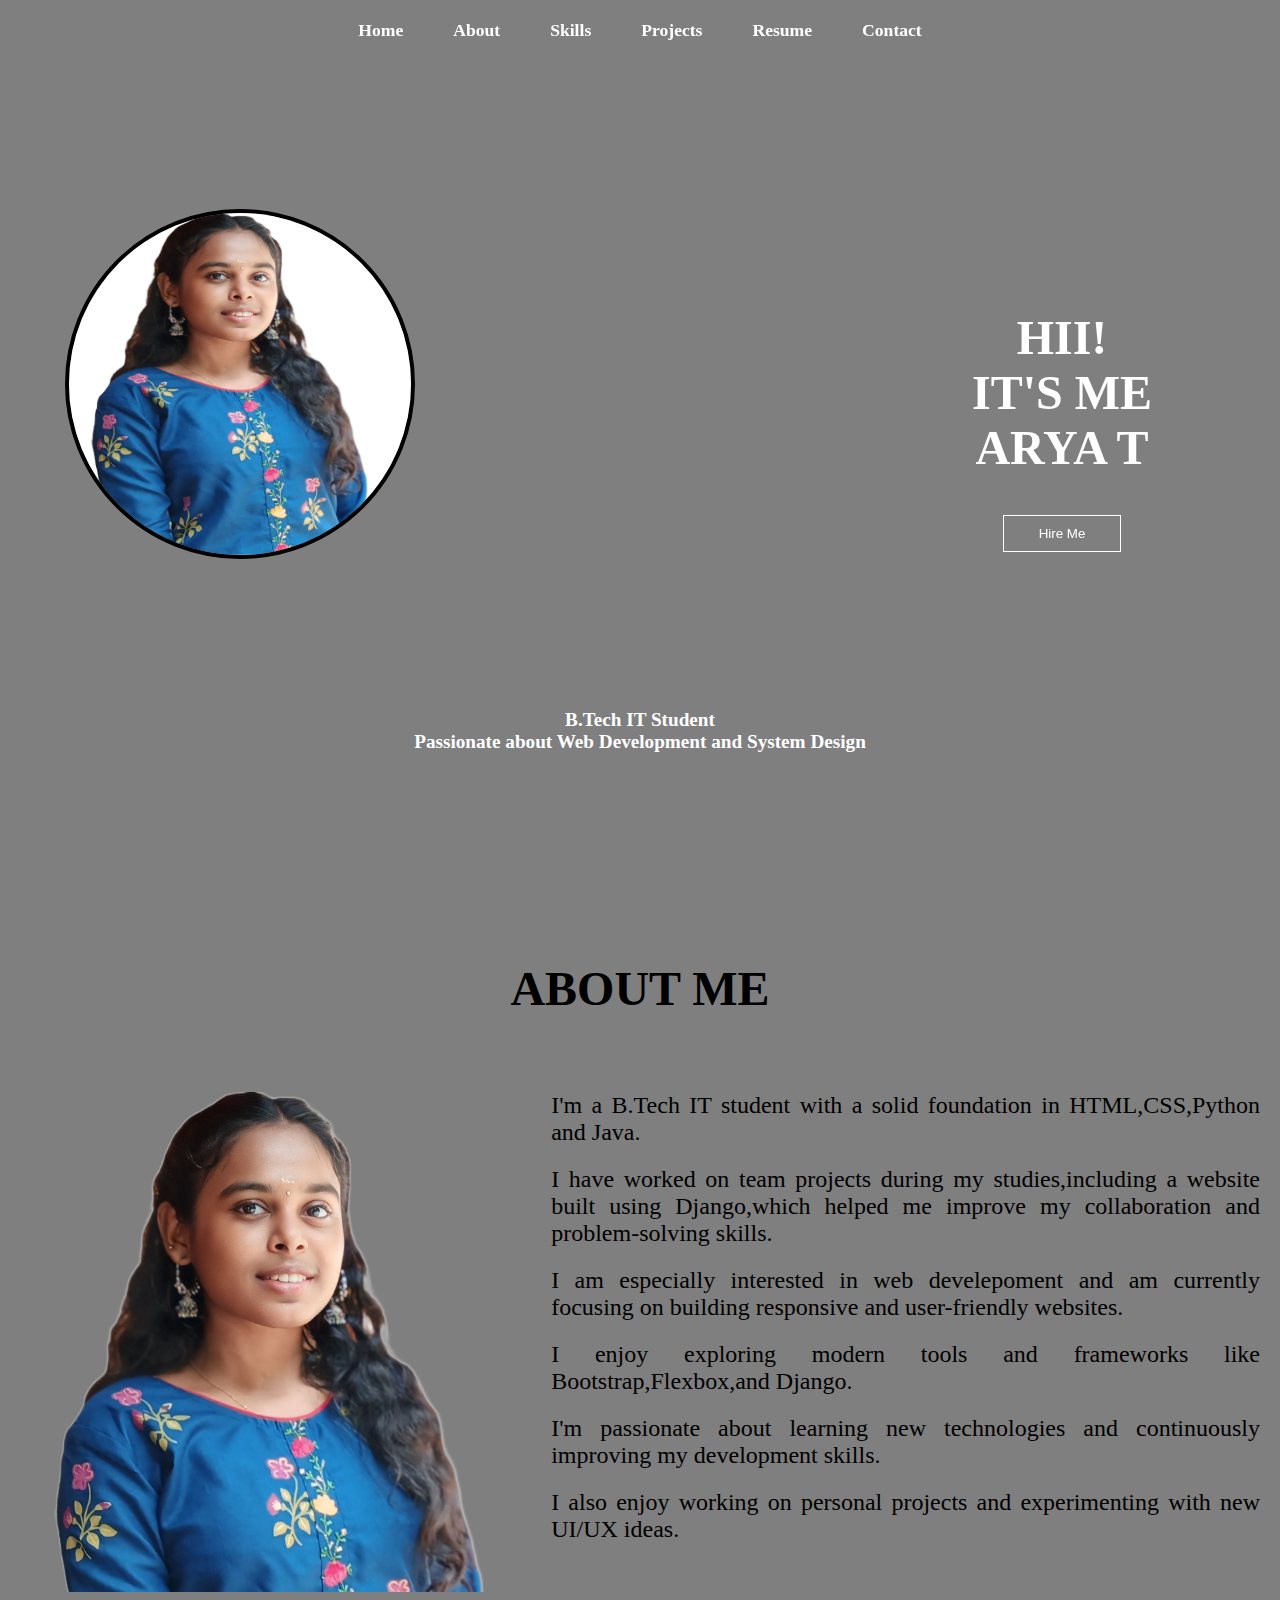
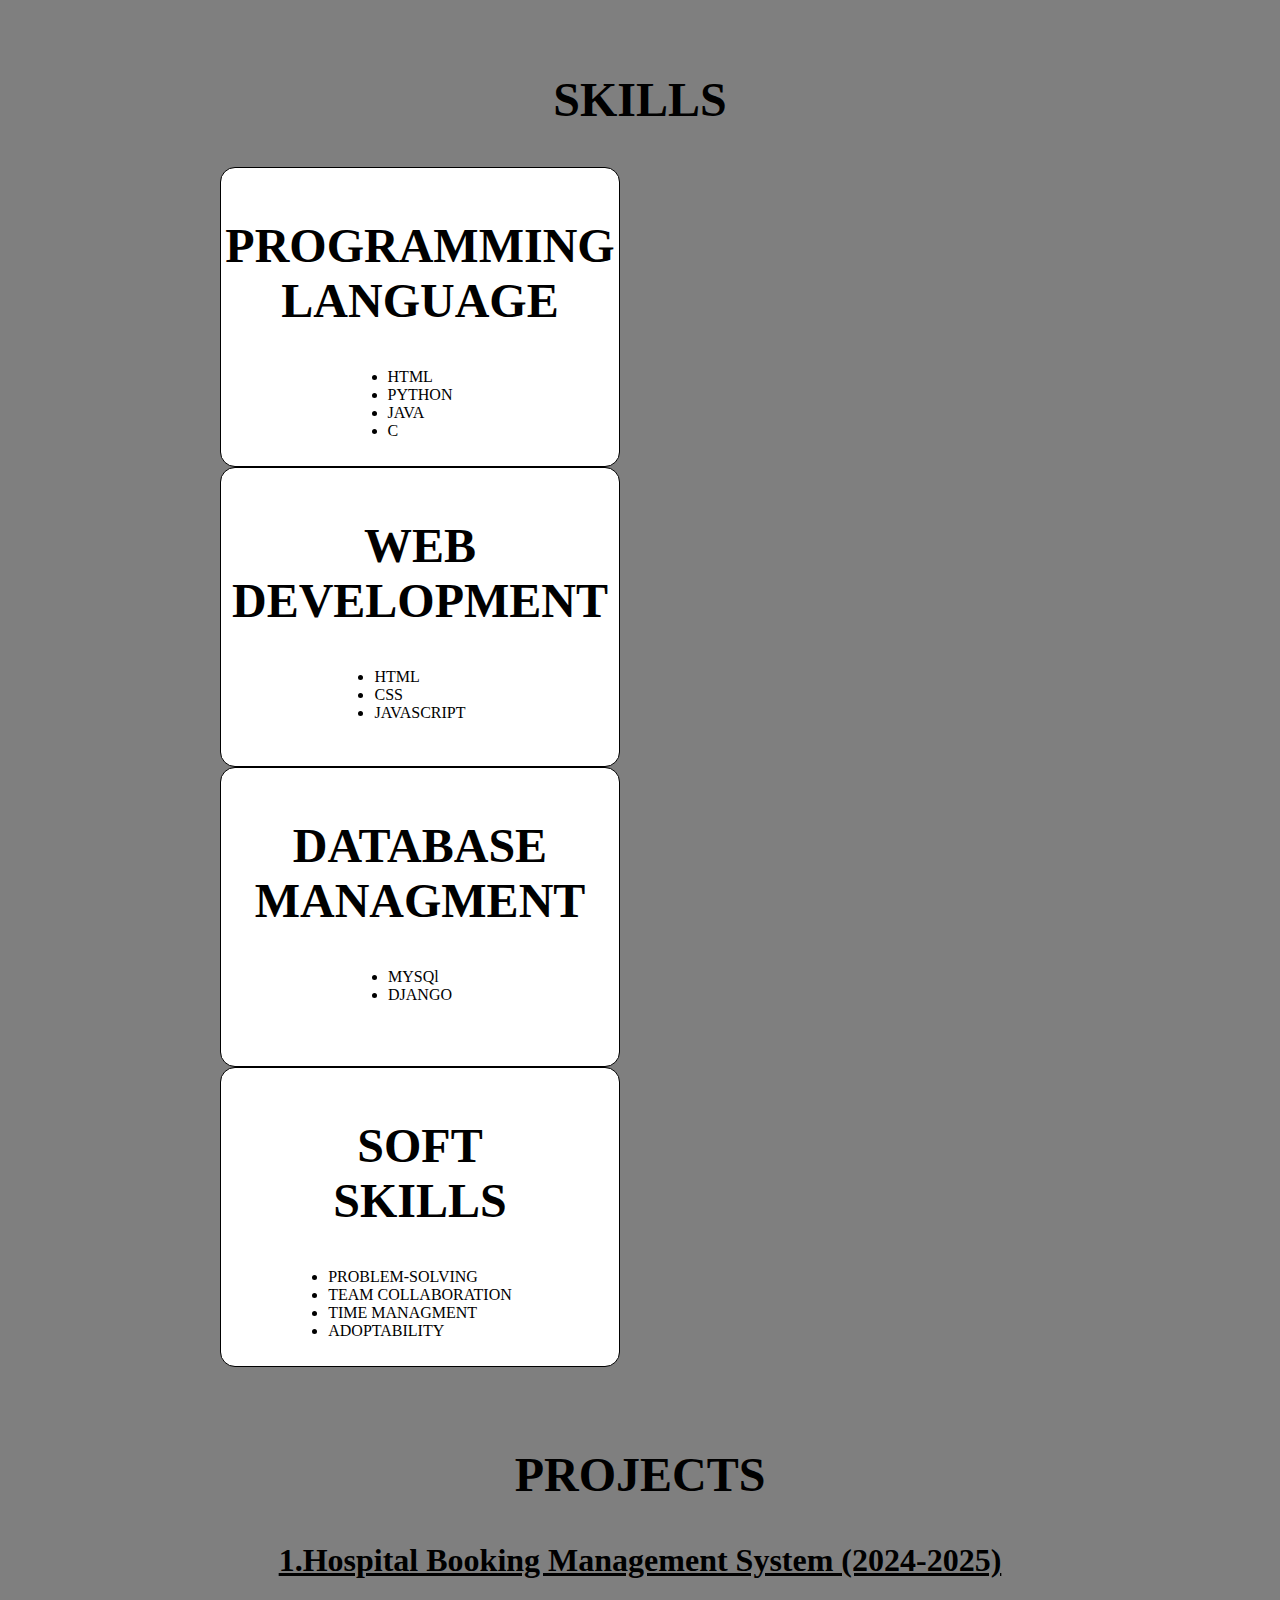
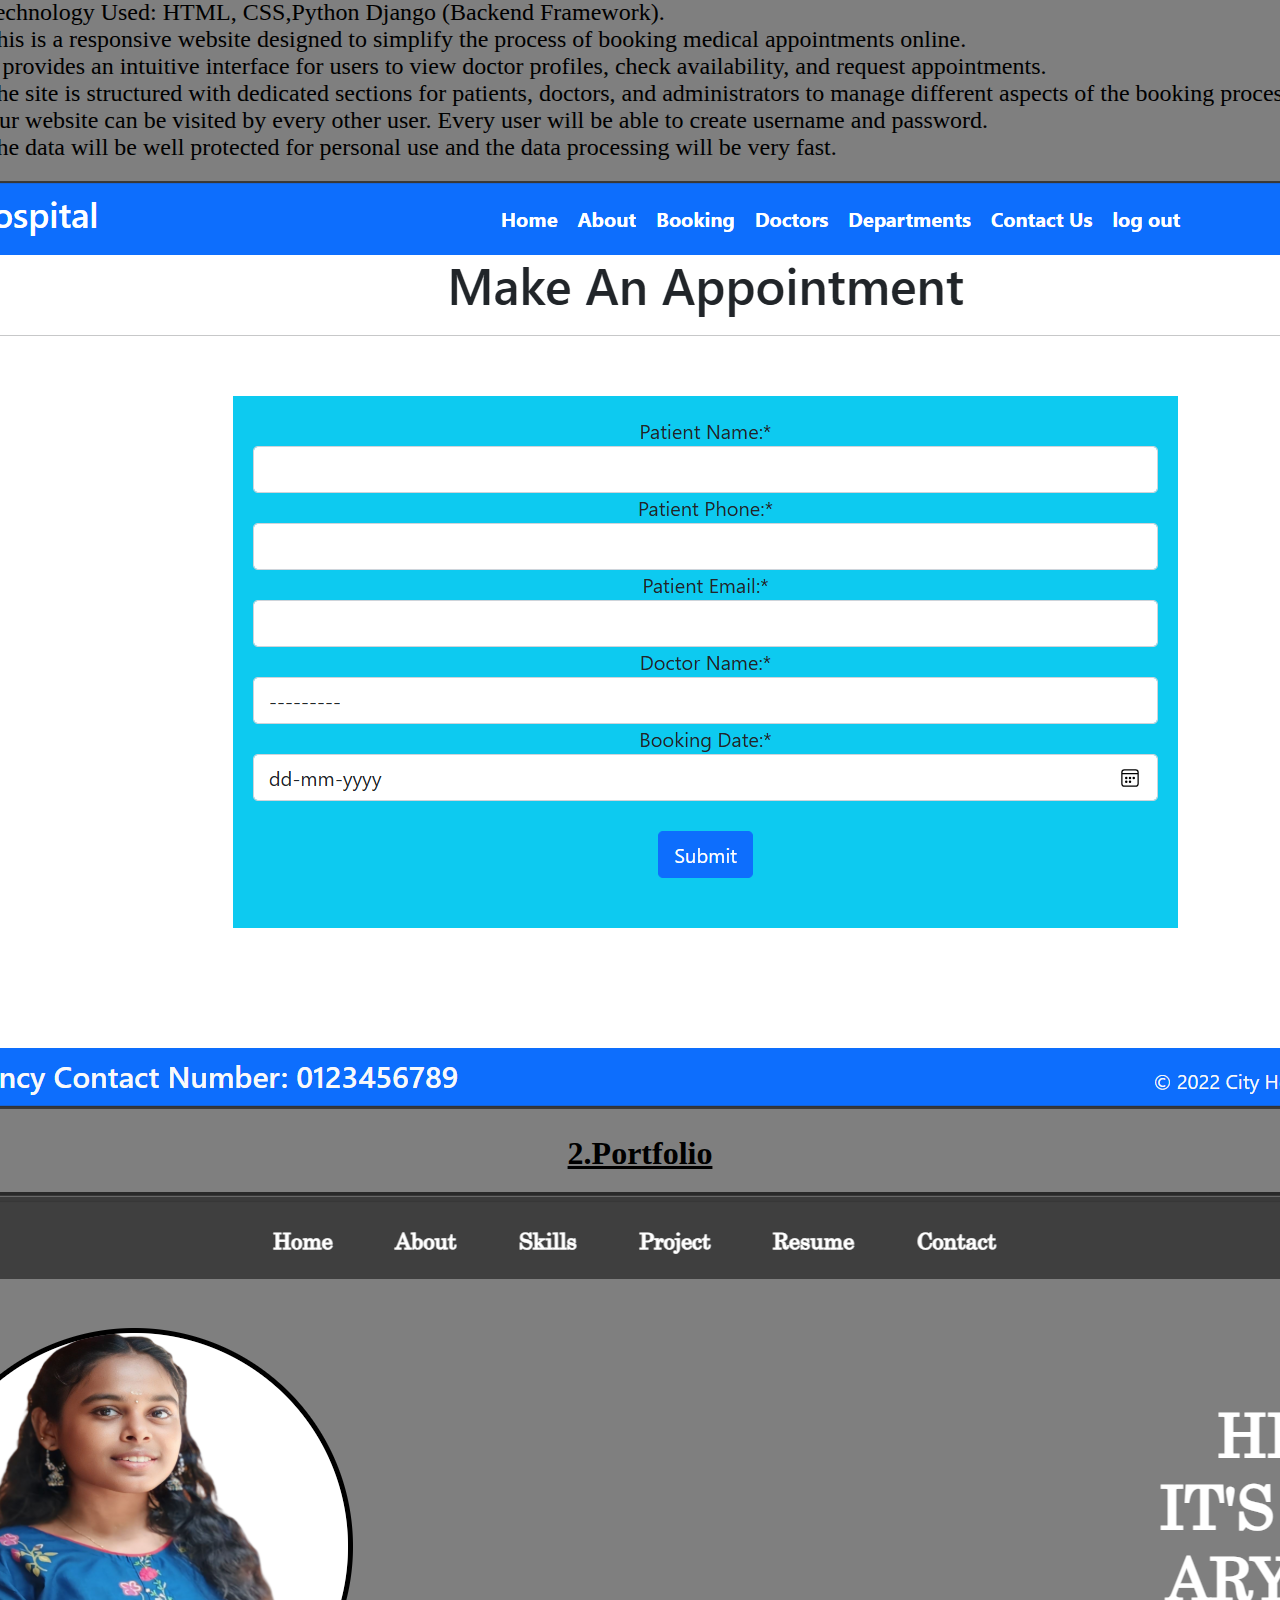
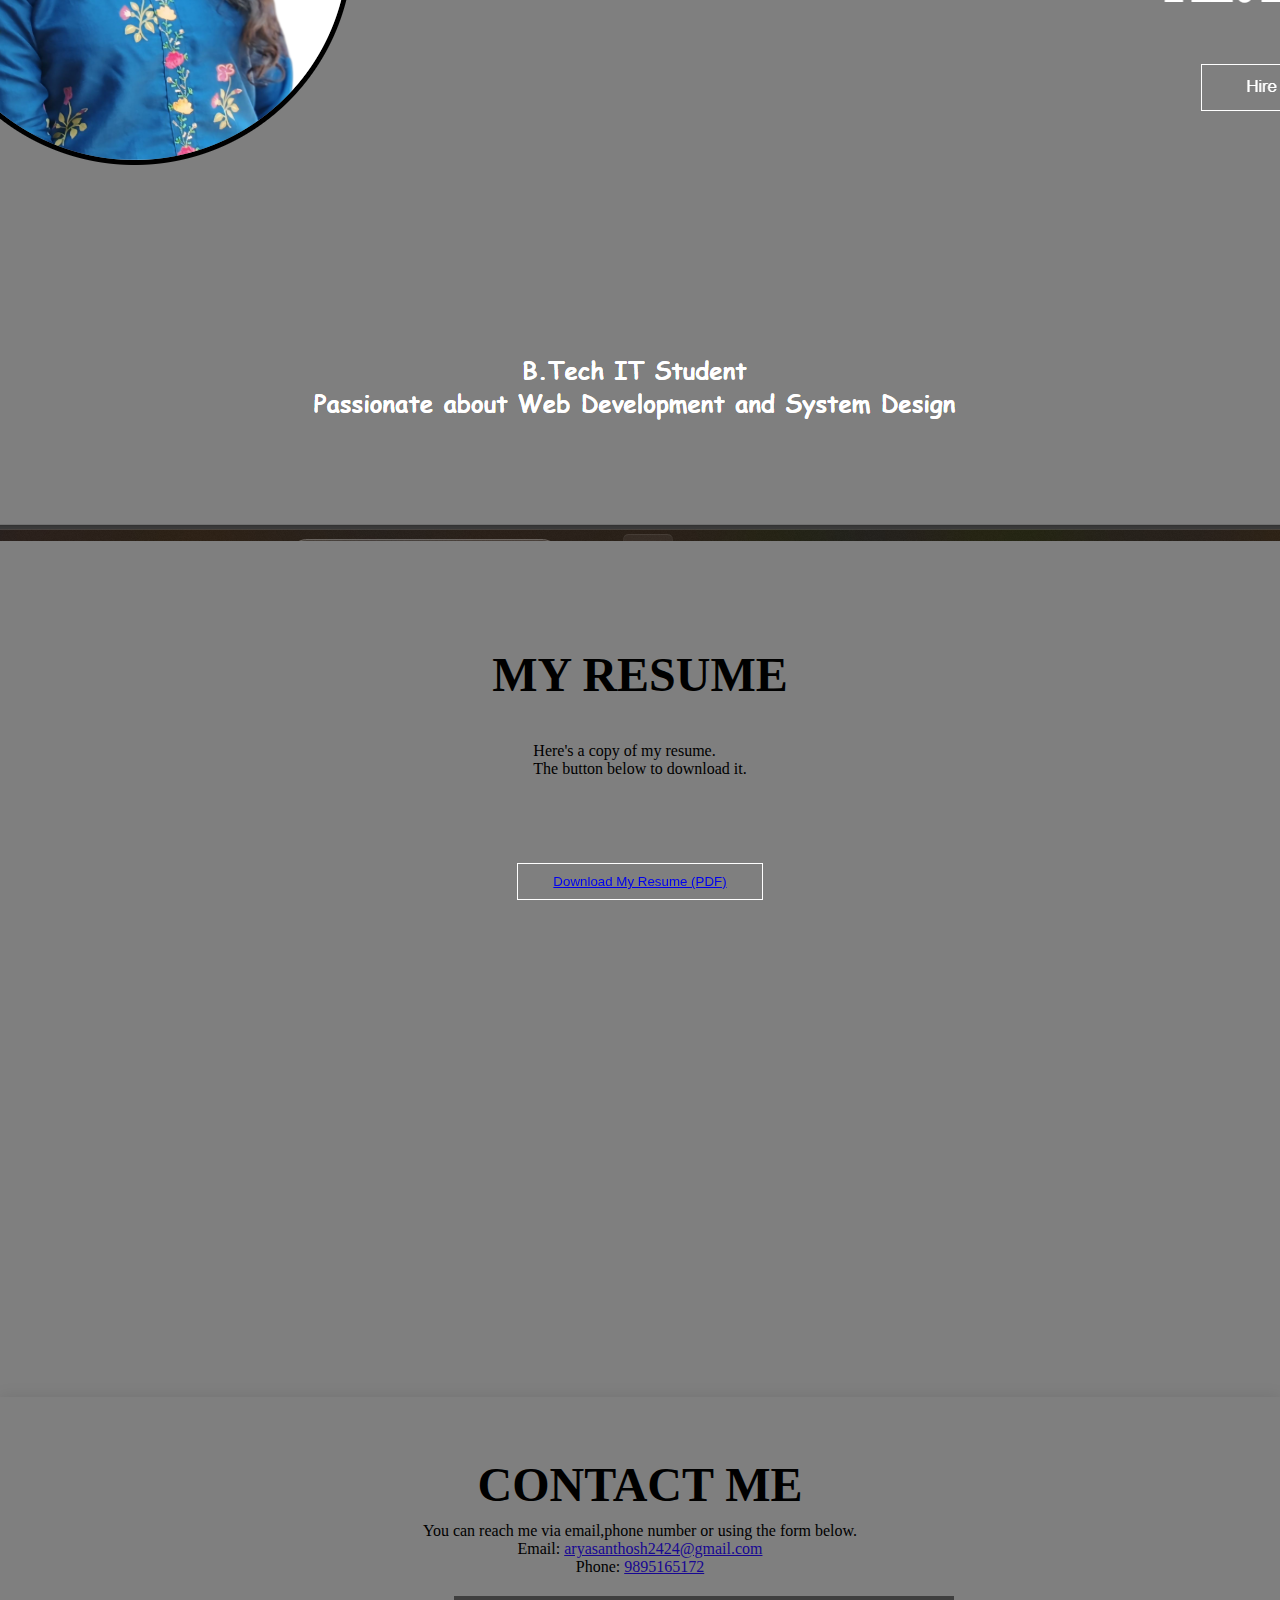
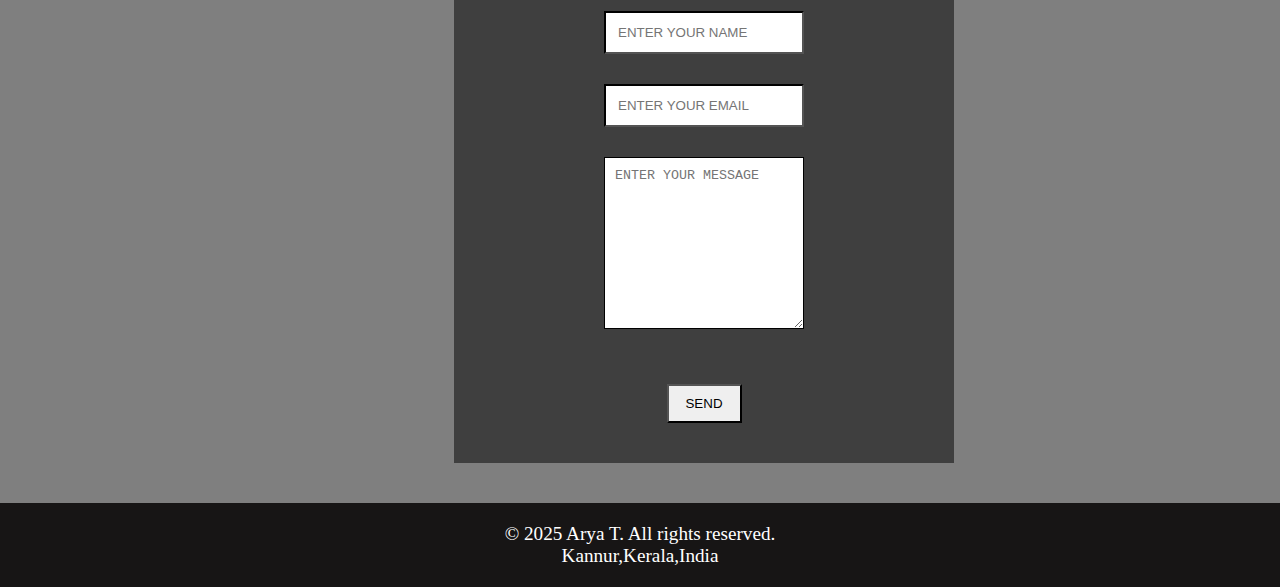
<file: Portfolio/index.html>
<!DOCTYPE html>
<html lang="en">
<head>
  <meta charset="UTF-8">
  <title>ARYA T - Portfolio</title>
  <link rel="stylesheet" href="style.css">
  <meta name="viewport" content ="width=device-width,initial-scale=1.0">
<body>
  <nav class="navbar">
    <ul>
      <li><a href="#home">Home</a></li>
      <li><a href="#about">About</a></li>
      <li><a href="#skills">Skills</a></li>  
      <li><a href="#project">Projects</a></li>  
      <li><a href="#resume">Resume</a></li>
      <li><a href="#contact">Contact</a></li>
    </ul>
  </nav>
  <section id="home">
    <div class="main">
      <h1 class="headings">HII! <br>IT'S ME<br>ARYA T</h1>
      <button class="btn">
        Hire Me
      </button>
    <br><br>
    </div>
    <div id="imge">
      <img src="arya.png" alt="Arya's photo">
    </div>
    <p class="pgh">B.Tech IT Student<br>Passionate about Web Development and System Design</p>
  </section>
  <section id="about">
    <h1 class="headings">ABOUT ME</h1><br><br>
    <div id="pic">
      <img src="aryat.png" alt="Arya's photo">
      <div id="intro">
        <p>
        I'm a B.Tech IT student with a solid foundation in HTML,CSS,Python and Java.</p>
        <p>I have worked on team projects during my studies,including a website built using Django,which helped me improve my collaboration and problem-solving skills.</p>
        <p>I am especially interested in web develepoment and am currently focusing on building responsive and user-friendly websites.</p><p>I enjoy exploring
          modern tools and frameworks like Bootstrap,Flexbox,and Django.
        </p>
        <p>I'm passionate about learning new technologies and continuously improving my development skills.</p><p>I also enjoy working on personal projects
          and experimenting with new UI/UX ideas.
        </p>
      </div>
    </div>
  </section>
  <section id="skills">
    <h1 class="headings">SKILLS</h1>
    <div id="row">
      <div class="box">
        <h1 class="headings">PROGRAMMING <br>LANGUAGE</h1>
        <p><ul>
          <li>HTML</li>
          <li>PYTHON</li>
          <li>JAVA</li>
          <li>C</li>
        </ul></p>
      </div>
      <div class="box">
        <h1 class="headings">WEB <br>DEVELOPMENT</h1>
        <p><ul>
          <li>HTML</li>
          <li>CSS</li>
          <li>JAVASCRIPT</li>
        </ul></p>
      </div>
      <div class="box">
        <h1 class="headings">DATABASE <br>MANAGMENT</h1>
        <p><ul>
          <li>MYSQl</li>
          <li>DJANGO</li>
        </ul></p>
      </div>
      <div class="box">
        <h1 class="headings">SOFT <br>SKILLS</h1>
        <p><ul>
          <li>PROBLEM-SOLVING</li>
          <li>TEAM COLLABORATION</li>
          <li>TIME MANAGMENT</li>
          <li>ADOPTABILITY</li>
        </ul></p>
      </div>
    </div>
  </section>
  <section id="project">
    <h1 class="headings">PROJECTS</h1>
    <div id="pp">
      <h3>1.Hospital Booking Management System (2024-2025)</h3>
      <p>
        Technology Used: HTML, CSS,Python Django (Backend Framework).<br>
        This is a responsive website designed to simplify the process of booking medical appointments online.<br>
        It provides an intuitive interface for users to view doctor profiles, check availability, and request appointments.<br>
        The site is structured with dedicated sections for patients, doctors, and administrators to manage different aspects of the booking process.<br>
        Our website can be visited by every other user. Every user will be able to create username and password.<br>
        The data will be well protected for personal use and the data processing will be very fast.
      </p>
      <div id="gallary">
        <img src="p2.png" alt="">
      </div>
    </div>
    <div id="pp">
      <h3>2.Portfolio</h3>
      <div id="gallary">
        <img src="PORTFOLIO.png">
      </div>
      </div>
    </div>
  </section>
  <section id="resume">
    <h1 class="headings">MY RESUME</h1>
    <p class="rp">Here's a copy of my resume.<br> The button below to download it.</p>
    <div class="rr">
      <button class="btns">
        <a href="https://drive.google.com/file/d/1viDIj0f6esaJtW9ry1MIwQuCT51Kawz5/view?usp=drivesdk"
      target="_blank">
        Download My Resume (PDF)
        </a>
      </button>
    </div>
  </section>
  <section id="contact">
    <h1 class="headings">CONTACT ME</h1>
    <p>You can reach me via email,phone number or using the form below.</p>
    <p>Email: <a
      href="mailto:aryasanthosh2424@gmail.com">aryasanthosh2424@gmail.com</a>
    </p>
    <p>Phone: <a href="tel:+1234567890">9895165172</a></p>
    <form action="" class="form">
      <input type="text" name="name" class="input" placeholder="ENTER YOUR NAME">
      <input type="email" name="email" class="input" placeholder="ENTER YOUR EMAIL">
      <textarea name="msg" id="msg" cols="30" rows="10" placeholder="ENTER YOUR MESSAGE"></textarea>
      <input type="submit" value="SEND" id="send">
    </form>
  </section>
  <footer>
      <p>&copy; 2025 Arya T. All rights reserved.</p>
      <p>Kannur,Kerala,India</p>
    </footer>
</body>
</html>
</file>
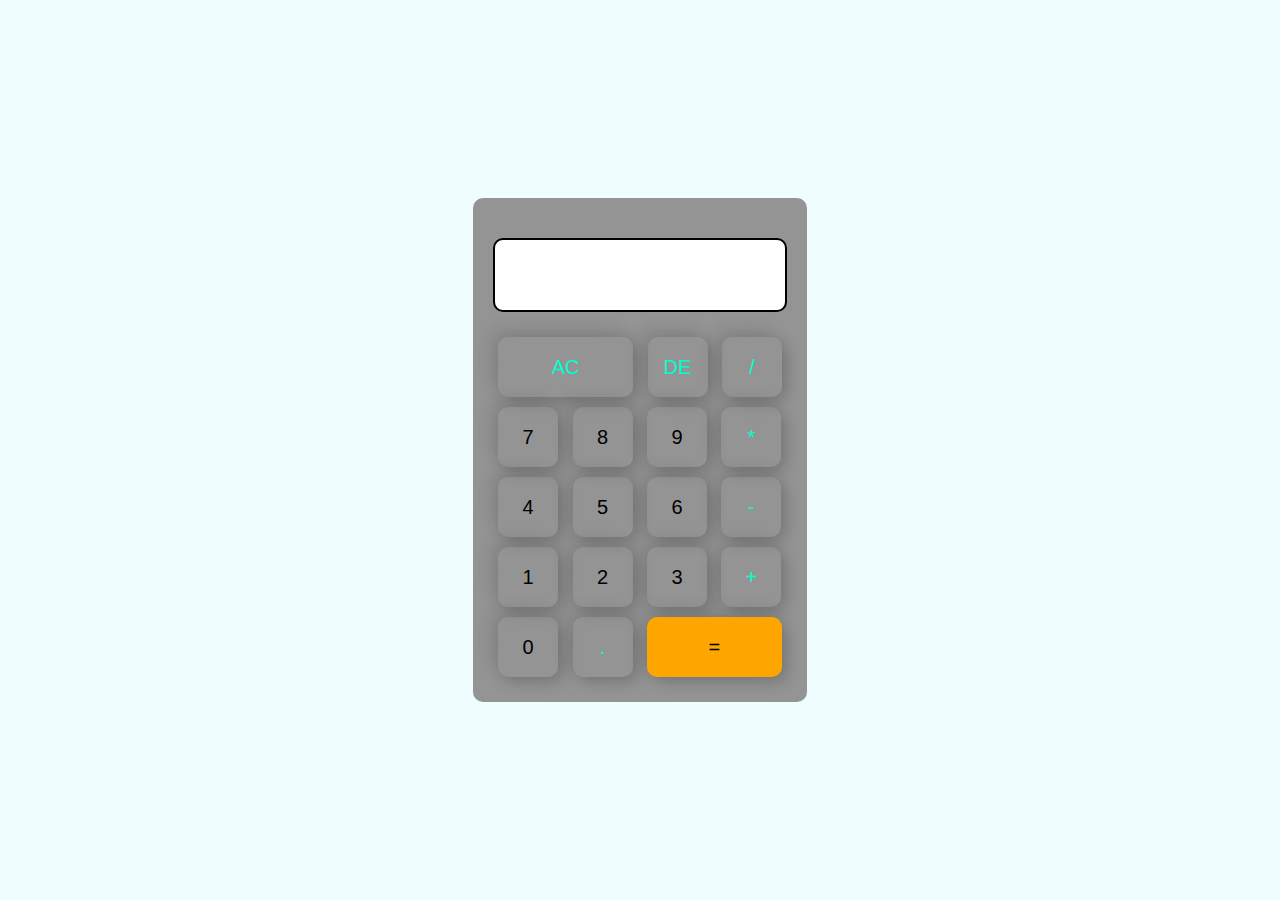
<file: Calculator/index .html>
<!DOCTYPE html>
<html lang="en">
    <head>
        <title>Calculator</title>
        <link rel="stylesheet" href="style.css">
        <meta name="viewport" content ="width=device-width,initial-scale=1.0">
    </head>
    <body>
        <div class="container">
            <div class="calculator">
                <form>
                    <div class="display">
                        <input type="text" name="display">
                    </div>
                    <div>
                        <input type="button" value="AC" onclick="display.value=''" class="clear">
                        <input type="button" value="DE"onclick="display.value=display.value.toString().slice(0,-1)" class="operator">
                
                        <input type="button" value="/" onclick="display.value+='/'" class="operator">
                    </div>
                    <div>
                        <input type="button" value="7" onclick="display.value+='7'">
                        <input type="button" value="8" onclick="display.value+='8'">
                        <input type="button" value="9" onclick="display.value+='9'">
                        <input type="button" value="*" onclick="display.value+='*'" class="operator">
                    </div>
                    <div>
                        <input type="button" value="4" onclick="display.value+='4'">
                        <input type="button" value="5" onclick="display.value+='5'">
                        <input type="button" value="6" onclick="display.value+='6'">
                        <input type="button" value="-" onclick="display.value+='-'" class="operator">
                    </div>
                    <div>
                        <input type="button" value="1" onclick="display.value+='1'">
                        <input type="button" value="2" onclick="display.value+='2'" >
                        <input type="button" value="3" onclick="display.value+='3'">
                        <input type="button" value="+" onclick="display.value+='+'" class="operator">
                    </div>
                    <div>
                        <input type="button" value="0" onclick="display.value+='0'">
                        <input type="button" value="." onclick="display.value+='.'" class="operator">
                        <input type="button" value="=" onclick="display.value=eval(display.value)" class="equal">
                    </div>
                </form>
            </div>

        </div>
    </body>
</html>
</file>
<file: Portfolio/style.css>
*{
margin:0;
padding:0;
box-sizing: border-box;
}
html{
  scroll-behavior: smooth;
}
.navbar{
  display: flex;
  justify-content: center;
  align-items: center;
  background-color: rgb(0,0,0,0.5);
  position: sticky;
  top: 0%;
}
.navbar ul{
  display: flex;
  list-style: none;
  margin: 20pX 0pX;
}
.navbar ul li{
  font-family: century;
  font-size: 1.1rem;
  font-weight: bold;
}
.navbar ul li a{
  text-decoration: none;
  color: white;
  padding: 8px 25px;
  transition: all .5s ease;
}
.navbar ul li a:hover{
  background-color:white;
  color: black;
  box-shadow: 0 0 10px white;
}
#home{
  display: flex;
  flex-direction: column;
  background-color: rgb(0,0,0,0.5);
  height: 840px;
  justify-content: center;
  align-items: center;
  color: white;
}
#home::before{
  content: ""
  position-absolute;
  top: 0%;
  right: 0%;
  background: rgb(0,0,0,0.5);
  height: 900px;
  width: 100%;
  z-index: -1;
  opacity: .8;
}
.main{
  display: flex;
  flex-direction: column;
  /* border:1px solid white;  */
  align-items: center;
  position: absolute;
  top:30% ;
  right:10% ;
}
.headings{
  font-family: century;
  font-size: 3rem;
  text-align: center;
  margin: 40px 0px;
}
.btn{
  padding: 10px 35px;
  background-color: transparent;
  border: 1px solid white;
  color: white;
  outline: none;
  transition: .6s ease;
}
.btn:hover{
  cursor: pointer;
  background-color: white;
  color: black;
  box-shadow: 0 0 5px white, 0 0 10px white, 0 0 15px white;
  font-weight: bold;
}
#imge{
  display: flex;
  align-items: flex-start;
  text-align: left;
}
#imge img{
  width: 350px;
  height: 350px;
  border-radius: 50%;
  margin-right: 800px;
  margin-bottom:  150px;
  border: 4px solid black;
}
.pgh{
  font-size: larger;
  text-align: center;
  font-weight: bold;
  font-family: cursive;
}
#about{
  display: flex;
  flex-direction: column;
  box-sizing: border-box;
  padding: 20px;
  margin: bottom 50px;
  color: black;
  background-color: rgb(0,0,0,0.5);
}
#pic{
  display: flex;
}
#pic img{
  width: 600px;
  height: 500px;
}
#intro{
  display: flex;
  flex-direction: column;
  text-align: justify
}
#intro h2{
  font-size: 2rem;
  color: black;
  margin-bottom: 20px;
}
#intro p{
  font-size : 1.5rem;
  margin-bottom : 20px;
  text-decoration-color: white;
  color: black;
  text-align: justify; 
  font-family: cursive;
}
#skills{
  display: flex;
  flex-direction: column;
  padding: 20px;
  background-color: rgb(0,0,0,0.5);
}
.row{
  display: flex;
  justify-content: space-around;
  flex-wrap: wrap;
  box-sizing: border-box;
}
.box{
  display: flex;
  flex-direction: column;
  width: 400px;
  height: 300px;
  border: 1px solid black;
  margin-left: 200px;
  align-items: center;
  text-align: justify;
  padding: 10px;
  border-radius: 15px;
  background: linear-gradient(to top,rgb(100,20,20)50%,white 50%);
  background-size: 100% 200%;
  transition: all .8s;
  float: left;
  margin-right: 80px;
}
.box:hover{
  background-position:  right bottom;
  color: white;
  border: none;
  box-shadow: 0 0 20px rgb(100,20,20);
}
#project{
  display: flex;
  flex-direction: column;
  background-color: rgb(0,0,0,0.5);
  color: rgb(0, 0, 0);
  align-items: center;
  padding: 20px;
}
.gallary{
  display: flex;
  flex-wrap: wrap;
  justify-content: space-around;
  box-sizing: border-box;
}
.gallary img{
  width: 360px;
  height: 240px;
  margin: 10px;
  align-items: center;
  float: left; 
}
#pp{
  font-size : 1.5rem;
  margin-bottom : 20px;
  text-decoration-color: white;
  color: rgb(0, 0, 0);
  text-align: justify; 
  text-align: center;
  display: flex;
  flex-wrap: wrap;
  justify-content: space-around;
  box-sizing: border-box;
  font-family: cursive;
}
#pp h3{
  font-size: 2rem;
  color: rgb(0, 0, 0);
  margin-bottom: 20px;
  text-decoration: underline;
}
#pp p{
  font-size : 1.5rem;
  margin-bottom : 20px;
  text-decoration-color: white;
  color: rgb(0, 0, 0);
  text-align: justify;
}
#resume{
  display: flex;
  flex-direction: column;
  background-color:rgb(0,0,0,0.5);
  color: rgb(0, 0, 0);
  align-items: center;
  padding: 20px;
  min-height: 90vh;
}
.rr{
  display: flex;
  flex-direction: column;
  align-items: center;
  position: absolute;
  margin-top: 20%;
}
.rp{
  font-family: cursive;
}
.btns{
  display: flex;
  justify-content: center;
  padding: 10px 35px;
  background-color: transparent;
  border: 1px solid white;
  color: white;
  outline: none;
  transition: .6s ease;
}
.btns:hover{
  cursor: pointer;
  background-color: white;
  color: black;
  box-shadow: 0 0 5px white, 0 0 10px white, 0 0 15px white;
  font-weight: bold;
}
#contact{
  padding: 20px;
  background-color:rgb(0,0,0,0.5);
  display: flex;  
  flex-direction: column;
  color: white;
  box-shadow: 0 0 15px rgba(0, 0, 0,0.1);
}
#contact h1{
  text-align: center;
  margin-bottom: 10px;
  color: rgb(0, 0, 0);
}
#contact p{
  text-align: center;
  color: rgb(0, 0, 0);
  font-family: cursive;
}
#contact a{
  color: rgb(23, 7, 146);
  text-decoration: underline;
}
.socials{
  text-align: center;
  margin: 15px;
}
.form{
  display: flex;
  flex-direction: column;
  box-sizing: border-box;
  align-items: center;
  margin: 20px 0px;
  max-width: 500px;
  margin-left: 35%;
  background-color:rgb(0,0,0,0.5);
}
.input{
  padding: 12px;
  margin: 15px;
  width:40%;
  border-color: black;
  outline: none;
}
#msg{
  width:40%;
  padding: 10px;
  margin:15px ;
  border-color: black;
  outline: none;
}
#send{
  width:15%;
  padding: 10px;
  margin:40px ;
  border-color: black;
  outline: none;
}
#send :hover{
  cursor: pointer;
  box-shadow: 0 0 10px rgb(235, 154, 154);
}
footer {
  font-size: larger;
  text-align: center;
  padding: 20px;
  background-color: rgb(23, 21, 21);
  color: rgb(255, 255, 255);
  width: 100%;
}
</file>
<file: Calculator/style.css>
*{
    margin: 0;
    padding: 0;
    font-family: 'poppins',sans-serif;
    box-sizing: border-box;
}
.container{
    width: 100%;
    height: 100vh;
    background: #eefdffef;
    display: flex;
    align-items: center;
    justify-content: center;
}
.calculator{
    background: rgb(148, 148, 148);
    padding: 20px;
    border-radius: 10px;
}
.calculator form input{
    border: 0;
    outline: 0;
    width: 60px;
    height: 60px;
    border-radius: 10px;
    box-shadow: -8px -8px 15px rgba(23, 25, 25, 0.1),5px 5px 15px rgba(0,0,0,0.2);
    font-size: 20px;
    color: rgb(0, 0, 0);
    cursor: pointer;
    margin: 5px;
    background: transparent;
}
form .display{
    display: flex;
    justify-content: flex-end;
    margin: 20px 0;
    border: 2px solid #000;
    border-radius: 10px;
    background-color: rgb(255, 255, 255);
}
form .display input{
    text-align: center;
    flex: 1;
    font-size: 45px;
    box-shadow: none;
}
form input.equal{
    width: 135px;
    background-color: orange;
}
form input.clear{
    width: 135px;
    color: #00ffd0;
}
form input.operator{
    color: #00ffd0;
}
input[type="button"]{
    transition: transform 0.1s ease;
}
input[type="button"]:active{
    transform: scale(0.95);
    background-color: #c6c5c5;
}
</file>
